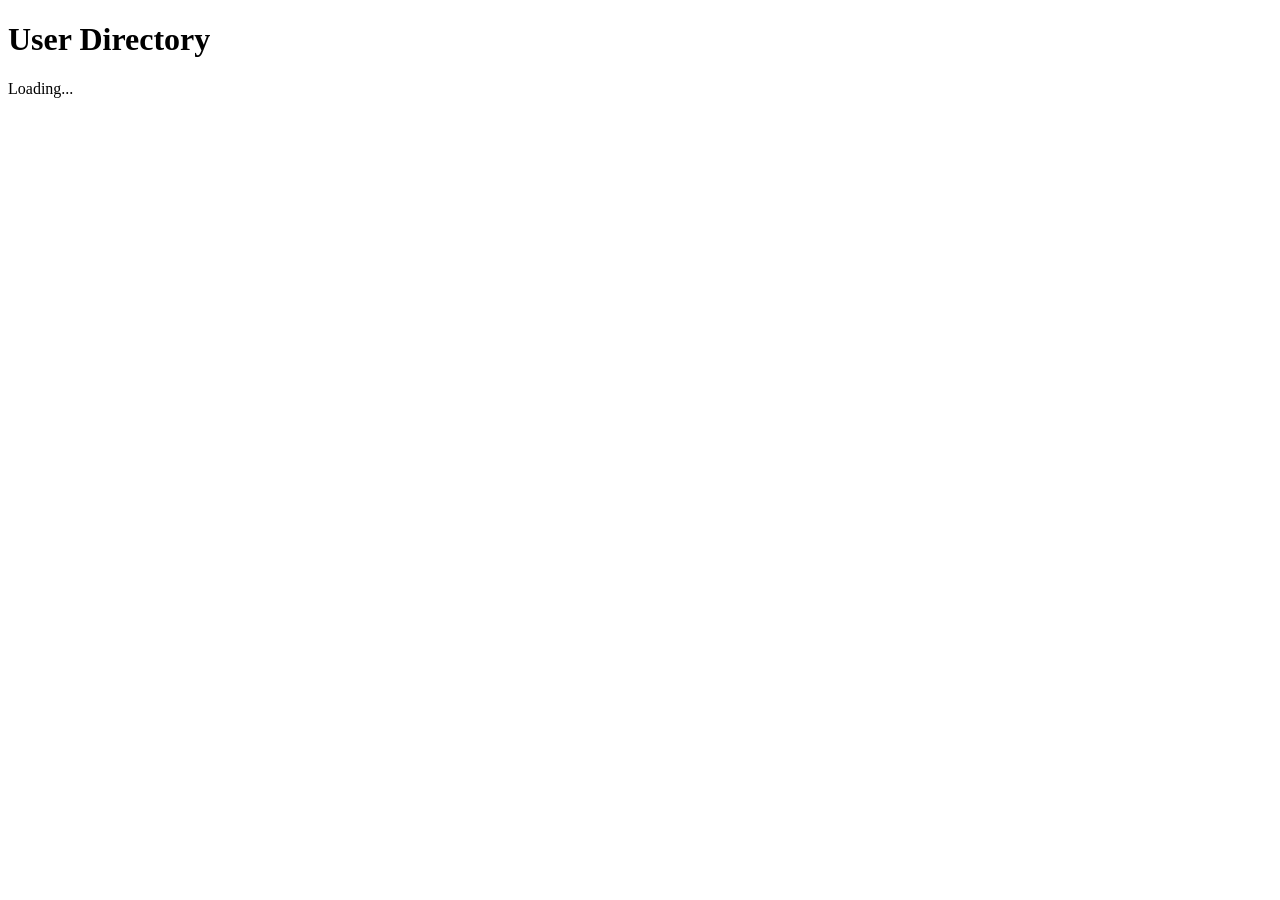
<file: App.html>
<!DOCTYPE html>
<html lang="en">
<head>
    <meta charset="UTF-8">
    <meta name="viewport" content="width=device-width, initial-scale=1.0">
    <title>App</title>
</head>
<body>
    <div id="app">
    <h1>User Directory</h1>
    <div id="loading">Loading...</div>
    <div id="error" class="hidden"></div>
    <div id="users-container"></div>
</div>
<script>

    const loading = document.getElementById("loading");
    const errorDiv = document.getElementById("error");
    const container = document.getElementById("users-container");

    async function loadUsers(){
        try{
            showLoading();
            const response = await fetch("https://jsonplaceholder.typicode.com/users");
            if (!response.ok){
                throw new Error("Failed to fetch users");
            
            }
            const users = await response.json();
            displayUsers(users);
        }catch (error){
            showerror(error.message);
        }finally{
            hideLoading();
        }
        function showLoading(){
            loading.classList.remove("hidden");
            container.innerHTML="";
        }
        function hideLoading(){
            loading.classList.add("hidden");
        }
        function showError(){
            errorDiv.textContent = `Error: ${message}`;
            errorDiv.classList.remove("hidden");
        }
        function displayUsers(users){
            container.innerHTML = users.map(user => `
            <div class ="user-card">
                <h2>${user.name}</h2>
                <p>📧${user.email}</p>
                <p>🏢${user.company.name}</p>
                <p>📍${user.address.city}</p>
                </div>`).join("");
        }
        loadUsers();
    }
    
</script>
</body>
</html>
</file>
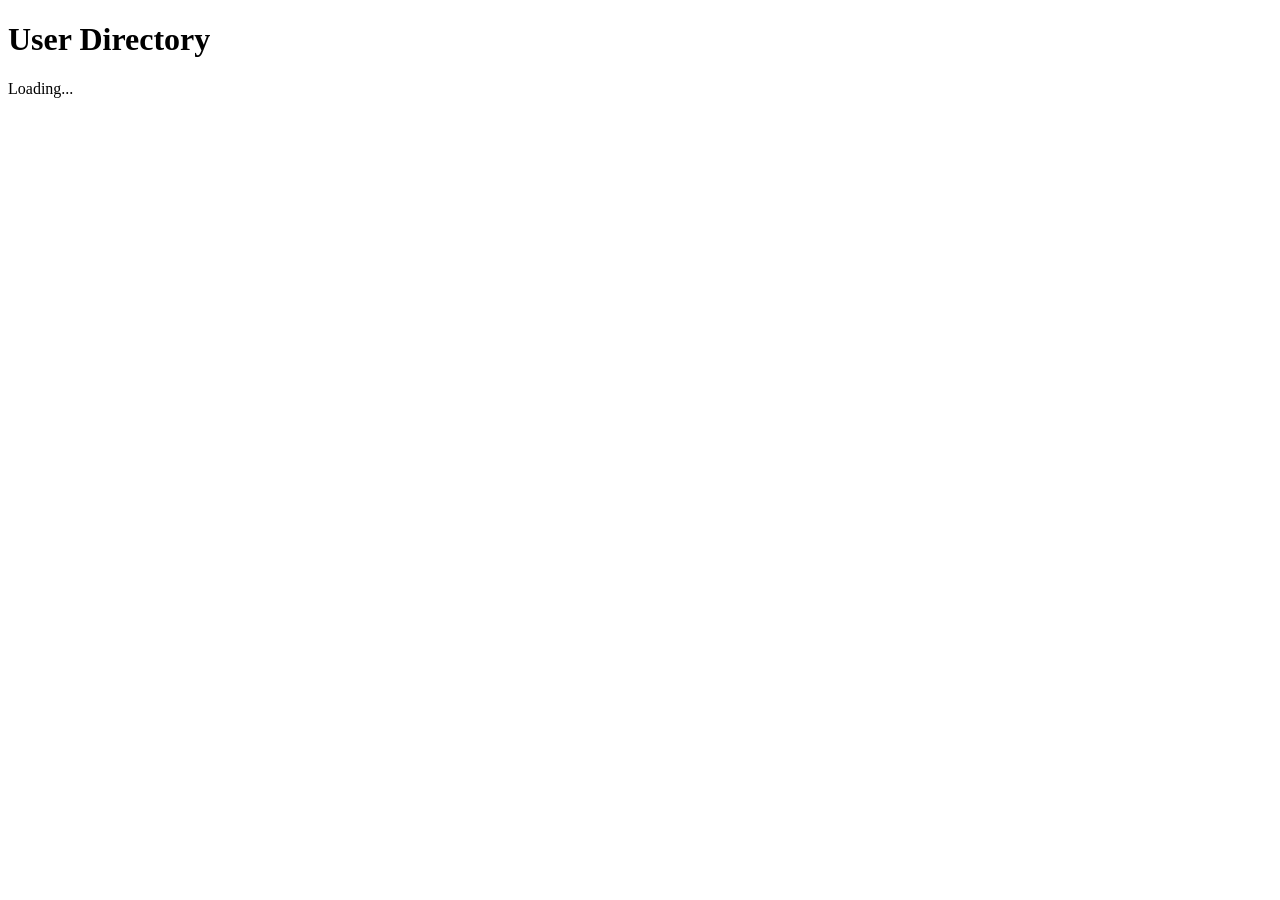
<file: Display API Data.html>
<!DOCTYPE html>
<html lang="en">
<head>
    <meta charset="UTF-8">
    <meta name="viewport" content="width=device-width, initial-scale=1.0">
    <title>App</title>
</head>
<body>
    <div id="app">
    <h1>User Directory</h1>
    <div id="loading">Loading...</div>
    <div id="error" class="hidden"></div>
    <div id="users-container"></div>
</div>
<script>

    const loading = document.getElementById("loading");
    const errorDiv = document.getElementById("error");
    const container = document.getElementById("users-container");

    async function loadUsers(){
        try{
            showLoading();
            const response = await fetch("https://jsonplaceholder.typicode.com/users");
            if (!response.ok){
                throw new Error("Failed to fetch users");
            
            }
            const users = await response.json();
            displayUsers(users);
        }catch (error){
            showError(error.message);
        }finally{
            hideLoading();E
        }
        function showLoading(){
            loading.classList.remove("hidden");
            container.innerHTML="";
        }
        function hideLoading(){
            loading.classList.add("hidden");
        }
        function showError(){
            errorDiv.textContent = `Error: ${message}`;
            errorDiv.classList.remove("hidden");
        }
        function displayUsers(users){
            container.innerHTML = users.map(user => `
            <div class ="user-card">
                <h2>${user.name}</h2>
                <p>📧${user.email}</p>
                <p>🏢${user.company.name}</p>
                <p>📍${user.address.city}</p>
                </div>`).join("");
        }
        loadUsers();
    }
    
</script>
</body>
</html>
</file>
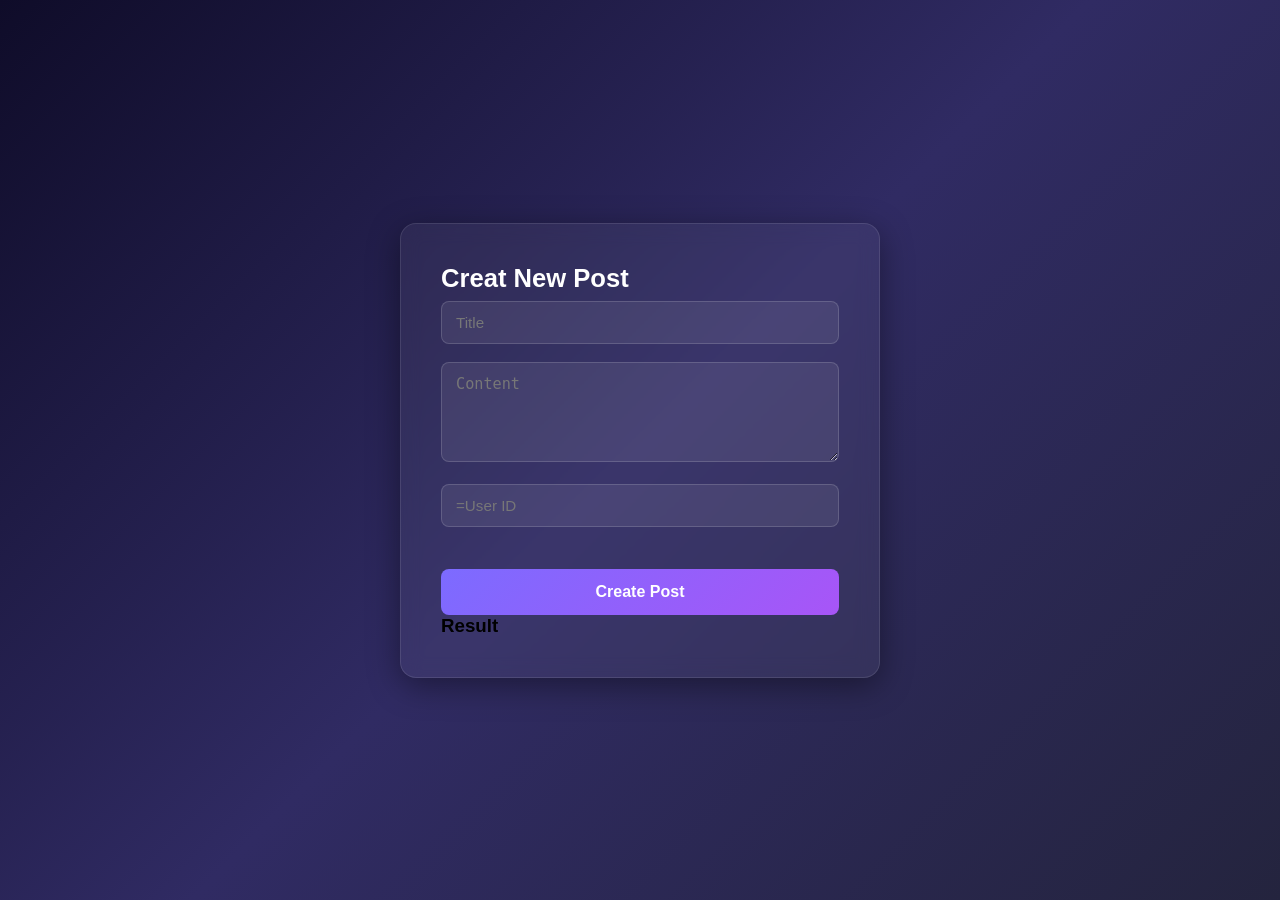
<file: form.html>
<!DOCTYPE html>
<html lang="en">
<head>
    <meta charset="UTF-8">
    <meta name="viewport" content="width=device-width, initial-scale=1.0">
    <title>Creat post</title>
    <style>
/* ===== RESET ===== */
* {
  box-sizing: border-box;
  margin: 0;
  padding: 0;
}

/* ===== BODY ===== */
body {
  min-height: 100vh;
  background: linear-gradient(135deg, #0f0c29, #302b63, #24243e);
  display: flex;
  justify-content: center;
  align-items: center;
  font-family: 'Segoe UI', sans-serif;
  padding: 20px;
}

/* ===== CARD ===== */
.card {
  background: rgba(255, 255, 255, 0.05);
  border: 1px solid rgba(255, 255, 255, 0.1);
  backdrop-filter: blur(10px);
  border-radius: 16px;
  padding: 40px;
  width: 100%;
  max-width: 480px;
  box-shadow: 0 8px 32px rgba(0, 0, 0, 0.4);
}

/* ===== HEADING ===== */
h2 {
  color: #fff;
  font-size: 1.6rem;
  margin-bottom: 8px;
}

.subtitle {
  color: #aaa;
  font-size: 0.9rem;
  margin-bottom: 28px;
}

/* ===== LABELS ===== */
label {
  display: block;
  color: #ccc;
  font-size: 0.85rem;
  margin-bottom: 6px;
  margin-top: 16px;
}

/* ===== INPUTS & TEXTAREA ===== */
input,
textarea {
  width: 100%;
  padding: 12px 14px;
  background: rgba(255, 255, 255, 0.08);
  border: 1px solid rgba(255, 255, 255, 0.15);
  border-radius: 8px;
  color: #fff;
  font-size: 0.95rem;
  outline: none;
  transition: border 0.2s;
}

input:focus,
textarea:focus {
  border-color: #7c6bff;
}

input::placeholder,
textarea::placeholder {
  color: #777;
}

textarea {
  resize: vertical;
  min-height: 100px;
}

/* ===== BUTTON ===== */
button {
  margin-top: 24px;
  width: 100%;
  padding: 14px;
  background: linear-gradient(135deg, #7c6bff, #a855f7);
  color: #fff;
  font-size: 1rem;
  font-weight: 600;
  border: none;
  border-radius: 8px;
  cursor: pointer;
  transition: opacity 0.2s, transform 0.1s;
}

button:hover {
  opacity: 0.9;
}

button:active {
  transform: scale(0.98);
}

button:disabled {
  opacity: 0.5;
  cursor: not-allowed;
}

/* ===== RESULT AREA ===== */
#result {
  margin-top: 24px;
}

/* ===== SUCCESS BOX ===== */
.success-box {
  background: rgba(34, 197, 94, 0.1);
  border: 1px solid rgba(34, 197, 94, 0.3);
  border-radius: 10px;
  padding: 16px;
  color: #86efac;
}

.success-box h3 {
  margin-bottom: 10px;
  font-size: 1rem;
}

.success-box p {
  font-size: 0.88rem;
  line-height: 1.7;
  color: #d1fae5;
}

/* ===== ERROR BOX ===== */
.error-box {
  background: rgba(239, 68, 68, 0.1);
  border: 1px solid rgba(239, 68, 68, 0.3);
  border-radius: 10px;
  padding: 16px;
  color: #fca5a5;
  font-size: 0.9rem;
}

    </style>
</head>
<body>
    <div class="card">
    <h2>Creat New Post</h2>
    <form id="postForm">
<input type="text" id="title"  placeholder="Title" required><br><br>

<textarea id="body" placeholder="Content" required></textarea><br><br>
 <input type="number" id="userId" placeholder="=User ID" required><br><br>  
<button type="submit">Create Post</button>
</form>
<h3>Result</h3>
</div>
<div id="result"></div>
<script>

 async function creatPost(tittle, body, userId){
    const response = await fetch("https://jsonplaceholder.typicode.com/posts",{
        method: "POST",
    header: {
        "Content-type": "application/json"
    },
    body: JSON.stringify({
        title,
        body,
        userId
    })
    });
    if(!response.ok){
        throw new error("failed to creat post");
    } 
    return response.json
}
    document.getElementById("postForm").addEventListener("submit",async (e)=>{
    e.preventDefault(); //stop page from refreshing

    const title = document.getElementById("title").value;
    const body = document.getElementById("body").value;
    const userId = document.getElementById("userId").value;
    try{
        const newPost =await creatPost(title, body,number(userId));
        document.getElementById("result").innerHTML=`
    <h3>Post Created</h3>
    <p> ID: ${newPost.id}</p>
    <p>Title: ${newPost.title}</p>
    <p>${newPost.body}</p>`;
}catch(error){
    document.getElementById("result").innerText= "Error:" + error.message
} 
});
</script>
</body>
</html>
</file>
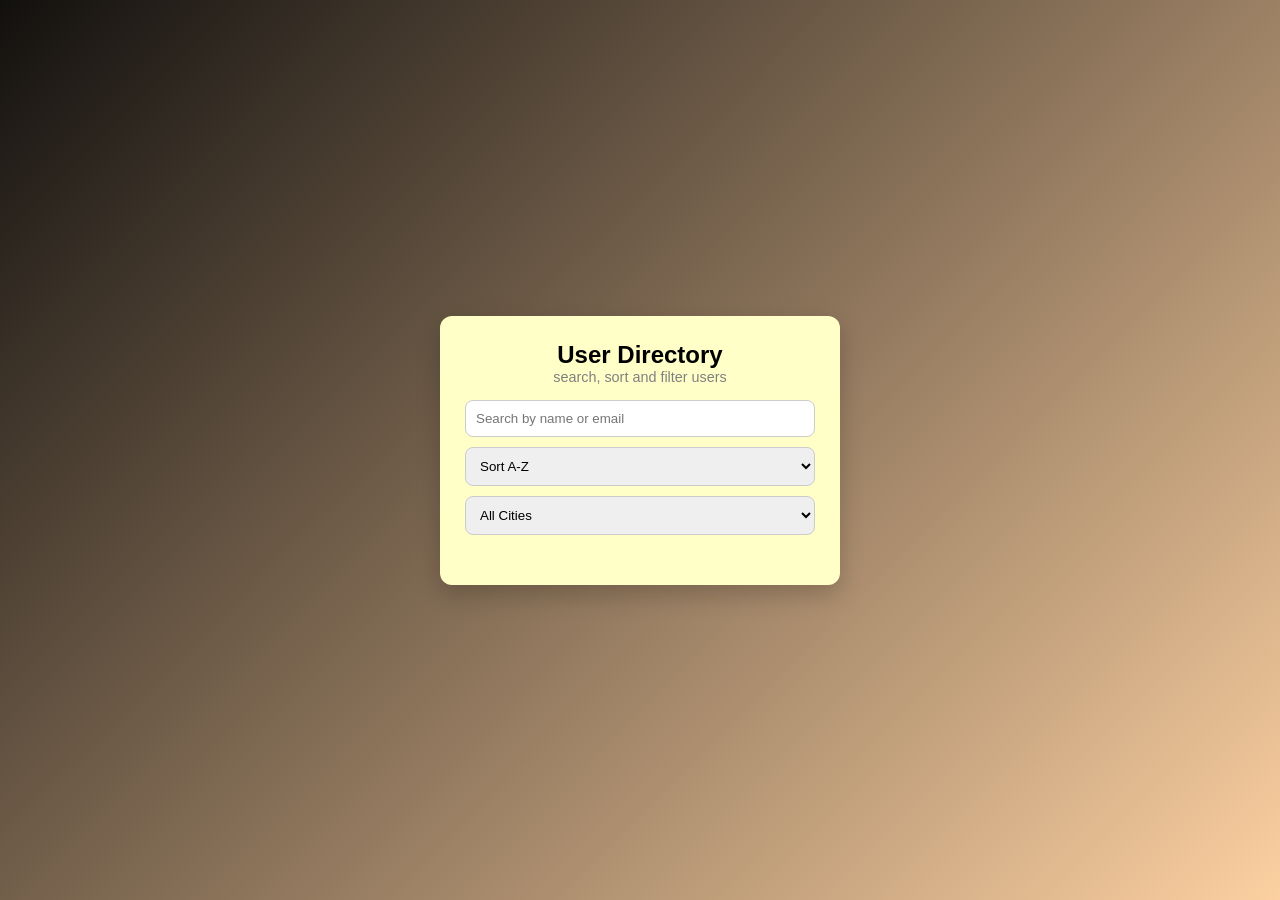
<file: search&filter.html>
<!DOCTYPE html>
<html lang="en">
<head>
    <meta charset="UTF-8">
    <title>User Directory</title>
    <style>

/* RESET */
* {
    margin: 0;
    padding: 0;
    box-sizing: border-box;
}

/* BODY */
body {
    font-family: Arial, sans-serif;
    background: linear-gradient(135deg, #12100E,#FCD0A1);
    min-height: 100vh;
    display: flex;
    justify-content: center;
    align-items: center;
}

/* CONTAINER */
.container {
    background:#FFFFC7;
    padding: 25px;
    border-radius: 12px;
    width: 400px;
    box-shadow: 0 10px 25px rgba(0,0,0,0.2);
}

/* TITLE */
.container h2 {
    text-align: center;
}

.subtitle {
    text-align: center;
    font-size: 0.9rem;
    color: gray;
    margin-bottom: 15px;
}

/* INPUTS */
input, select {
    width: 100%;
    padding: 10px;
    margin-bottom: 10px;
    border-radius: 8px;
    border: 1px solid #ccc;
}

/* USERS LIST */
#users {
    margin-top: 15px;
}

/* USER CARD */
#users div {
    background: #f5f5f5;
    padding: 12px;
    border-radius: 8px;
    margin-bottom: 10px;
    transition: 0.2s;
}

/* HOVER EFFECT */
#users div:hover {
    background: #e9e9e9;
    transform: translateY(-2px);
}

/* NAME */
#users strong {
    font-size: 1rem;
}

/* EMAIL + CITY */
#users p {
    font-size: 0.9rem;
    color: #333;
}

/* LINE */
hr {
    margin-top: 8px;
    border: none;
    height: 1px;
    background: #ddd;
}

    </style>
</head>
<body>
<div class="container">
    <h2>User Directory</h2>
<p class="subtitle">search, sort and filter users</p>
    <!-- Search -->
    <input type="text" id="search" placeholder="Search by name or email">

    <!-- Sort -->
    <select id="sort">
        <option value="az">Sort A-Z</option>
        <option value="za">Sort Z-A</option>
    </select>

    <!-- Filter -->
    <select id="cityFilter">
        <option value="all">All Cities</option>
    </select>

    <!-- Display -->
    <div id="users"></div>
</div>
    <script>

let allUsers = [];

// Fetch users
async function fetchUsers() {
    const response = await fetch("https://jsonplaceholder.typicode.com/users");
    return await response.json();
}

// Display users
function displayUsers(users) {
    const container = document.getElementById("users");
    container.innerHTML = "";

    users.forEach(user => {
        const div = document.createElement("div");
        div.innerHTML = `
            <p><strong>${user.name}</strong></p>
            <p>${user.email}</p>
            <p>${user.address.city}</p>
            <hr>
        `;
        container.appendChild(div);
    });
}

// Populate cities
function populateCities(users) {
    const cityFilter = document.getElementById("cityFilter");

    const cities = [...new Set(users.map(user => user.address.city))];

    cities.forEach(city => {
        const option = document.createElement("option");
        option.value = city;
        option.textContent = city;
        cityFilter.appendChild(option);
    });
}

// Apply ALL filters together
function applyFilters() {
    const query = document.getElementById("search").value.toLowerCase();
    const sortValue = document.getElementById("sort").value;
    const cityValue = document.getElementById("cityFilter").value;

    let result = [...allUsers];

    // Search
    result = result.filter(user =>
        user.name.toLowerCase().includes(query) ||
        user.email.toLowerCase().includes(query)
    );

    // City filter
    if (cityValue !== "all") {
        result = result.filter(user => user.address.city === cityValue);
    }

    // Sort
    if (sortValue === "az") {
        result.sort((a, b) => a.name.localeCompare(b.name));
    } else {
        result.sort((a, b) => b.name.localeCompare(a.name));
    }

    displayUsers(result);
}

// Init app
async function init() {
    allUsers = await fetchUsers();
    displayUsers(allUsers);
    populateCities(allUsers);

    // Event listeners
    document.getElementById("search").addEventListener("input", applyFilters);
    document.getElementById("sort").addEventListener("change", applyFilters);
    document.getElementById("cityFilter").addEventListener("change", applyFilters);
}

init();

    </script>
</body>
</html>
</file>
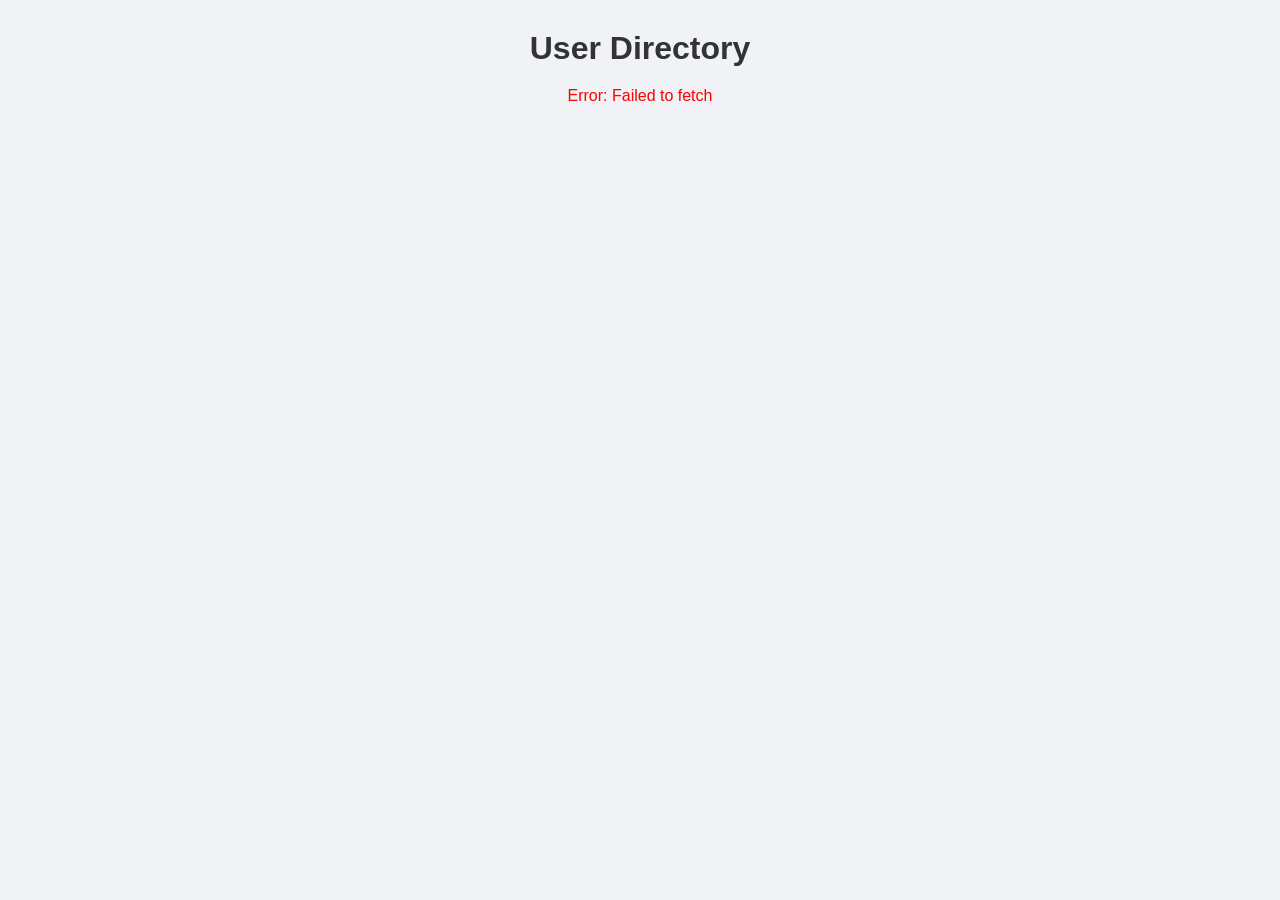
<file: Lesson-12-Exercises/Display-API-Data.html>
<!DOCTYPE html>
<html lang="en">
<head>
    <meta charset="UTF-8">
    <meta name="viewport" content="width=device-width, initial-scale=1.0">
    <title>App</title>
    <style>
    * {
        margin: 0;
        padding: 0;
        box-sizing: border-box;
    }

    body {
        font-family: sans-serif;
        background: #f0f2f5;
        padding: 30px;
    }

    h1 {
        text-align: center;
        color: #333;
        margin-bottom: 20px;
    }

    #loading {
        text-align: center;
        color: #888;
        font-size: 18px;
    }

    #error {
        text-align: center;
        color: red;
        margin-bottom: 10px;
    }

    .hidden {
        display: none;
    }

    #users-container {
        display: grid;
        grid-template-columns: repeat(auto-fill, minmax(250px, 1fr));
        gap: 20px;
        max-width: 1100px;
        margin: 0 auto;
    }

    .user-card {
        background: white;
        border-radius: 10px;
        padding: 20px;
        box-shadow: 0 2px 8px rgba(0,0,0,0.1);
        transition: transform 0.2s;
    }

    .user-card:hover {
        transform: translateY(-5px);
    }

    .user-card h2 {
        color: #4f46e5;
        margin-bottom: 10px;
        font-size: 18px;
    }

    .user-card p {
        color: #555;
        margin: 5px 0;
        font-size: 14px;
    }
</style>
</head>
<body>
    <div id="app">
    <h1>User Directory</h1>
    <div id="loading">Loading...</div>
    <div id="error" class="hidden"></div>
    <div id="users-container"></div>
</div>
<script>

    const loading = document.getElementById("loading");
    const errorDiv = document.getElementById("error");
    const container = document.getElementById("users-container");

    async function loadUsers(){
        try{
            showLoading();
            const response = await fetch("https://jsonplaceholder.typicode.com/users");
            if (!response.ok){
                throw new Error("Failed to fetch users");
            
            }
            const users = await response.json();
            displayUsers(users);
        }catch (error){
            showError(error.message);
        }finally{
            hideLoading();
        }
    }
        function showLoading(){
            loading.classList.remove("hidden");
            container.innerHTML="";
        }
        function hideLoading(){
            loading.classList.add("hidden");
        }
        function showError(message){
            errorDiv.textContent = `Error: ${message}`;
            errorDiv.classList.remove("hidden");
        }
        function displayUsers(users){
            container.innerHTML = users.map(user => `
            <div class="user-card">
                <h2>${user.name}</h2>
                <p>📧${user.email}</p>
                <p>🏢${user.company.name}</p>
                <p>📍${user.address.city}</p>
                </div>`).join("");
        }
        loadUsers();
    
    
</script>
</body>
</html>
</file>
